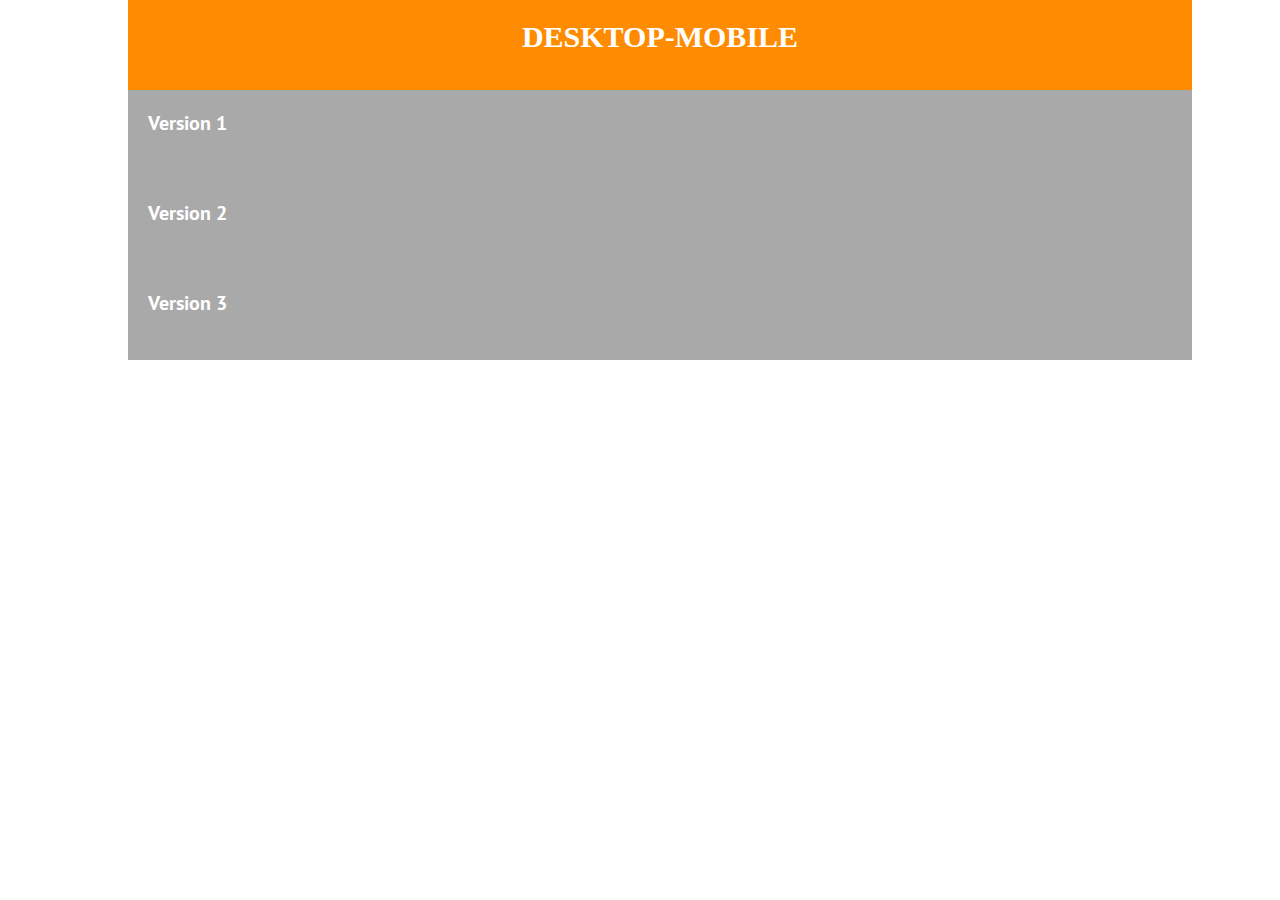
<file: index.html>
<!DOCTYPE html>
<html>
  <head>
    <meta charset="utf-8">
    <title>desktop-mobile</title>
    <link rel="stylesheet" href="css/main.css">
    <link href="https://fonts.googleapis.com/css?family=PT+Sans"
    rel="stylesheet">
  </head>

  <body>
      <h4>DESKTOP-MOBILE</h4>
      <div class="uno"><a href="views/version1/uno.html">Version 1</a></div>
      <div class="dos"><a href="views/version2/dos.html">Version 2</a></div>
      <div class="tres"><a href="views/version3/tres.html">Version 3</a></div>
  </body>
</html>
</file>
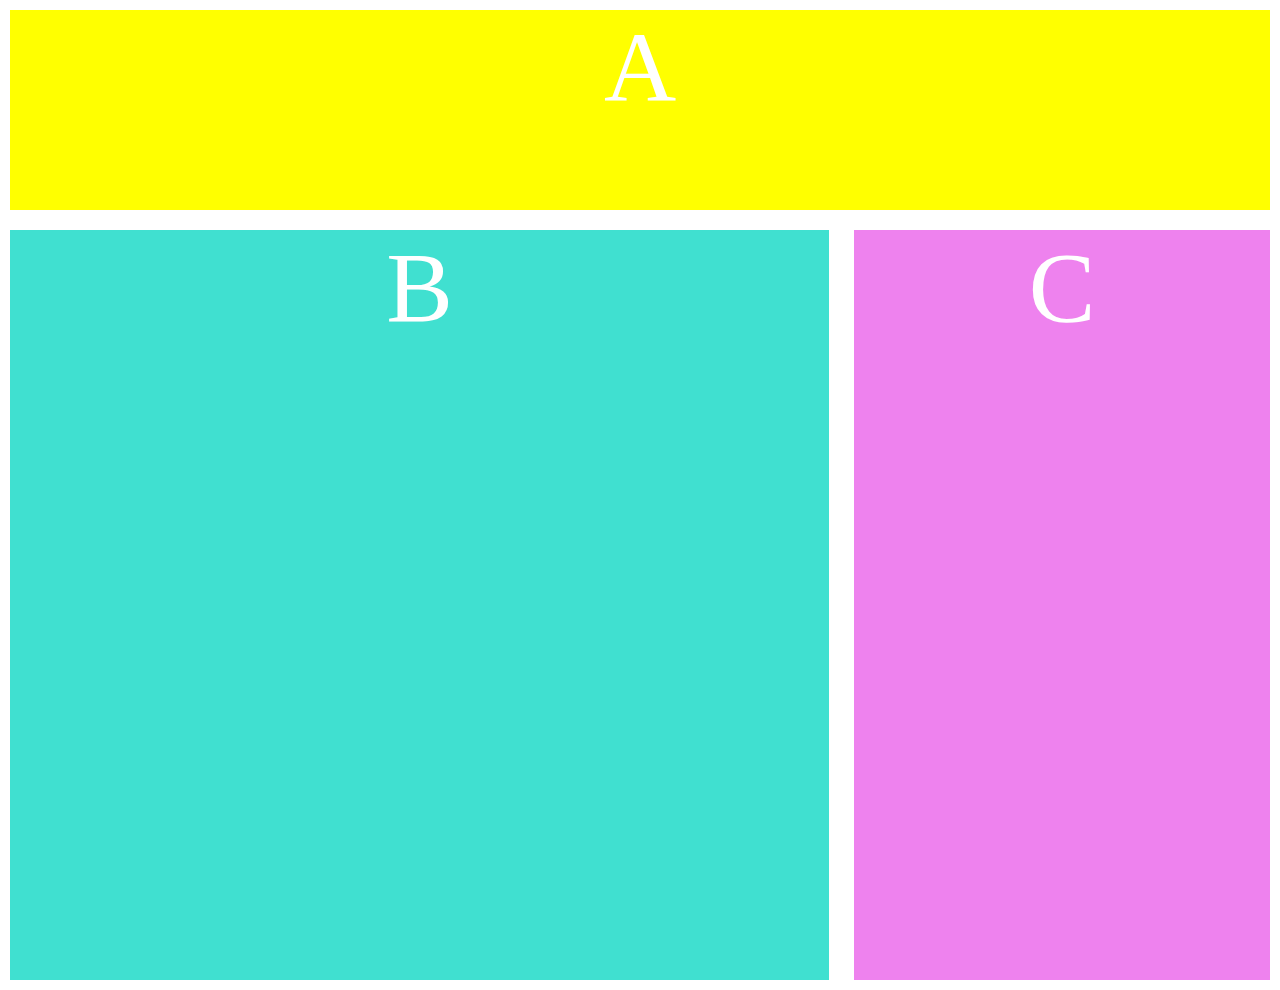
<file: views/version1/uno.html>
<!DOCTYPE html>
<html>
  <head>
    <meta charset="utf-8">
    <title>version 1</title>
    <link rel="stylesheet" href="css/uno.css">
    <meta name="viewport" content="width=device-width, user-scalable=no, initial-scale=1.0, maximum-scale=1.0, minimum-scale=1.0">
  </head>

  <body>
    <section class="container">
     <section class="a">A</section>
     <section class="b">B</section>
     <section class="c">C</section>
   </section>
  </body>
</html>
</file>
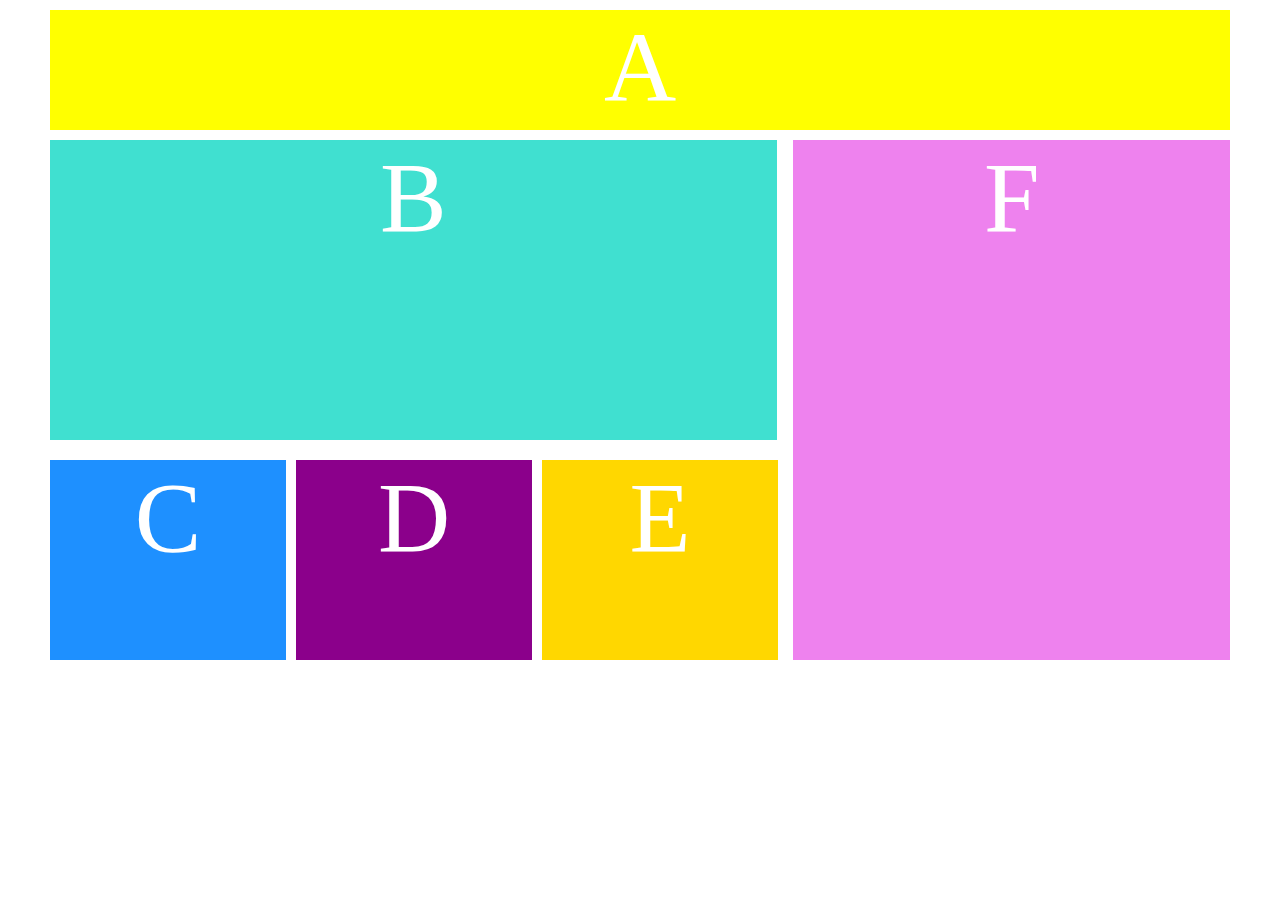
<file: views/version2/dos.html>
<!DOCTYPE html>
<html>
  <head>
    <meta charset="utf-8">
    <title>version 2</title>
    <link rel="stylesheet" href="css/dos.css">
    <meta name="viewport" content="width=device-width, user-scalable=no, initial-scale=1.0, maximum-scale=1.0, minimum-scale=1.0">
  </head>

  <body>
    <section class="container">
     <section class="a">A</section>
    <section class="box-left">
     <section class="b">B</section>
     <section class="box-little">
     <section class="c">C</section>
     <section class="d">D</section>
     <section class="e">E</section>
   </section>
 </section>
     <section class="f">F</section>
   </section>
  </body>
</html>
</file>
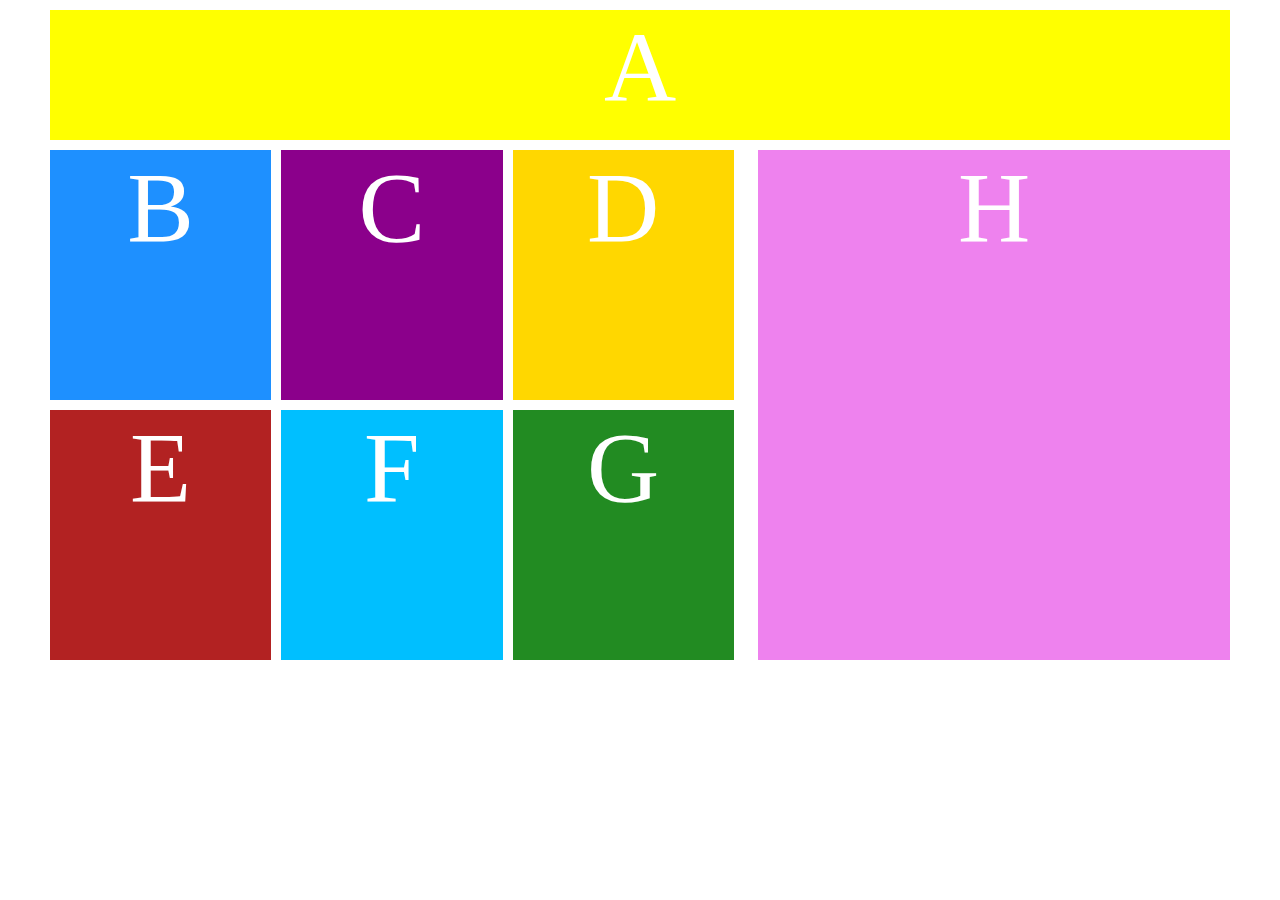
<file: views/version3/tres.html>
<!DOCTYPE html>
<html>
  <head>
    <meta charset="utf-8">
    <title>version 3</title>
    <link rel="stylesheet" href="css/tres.css">
    <meta name="viewport" content="width=device-width, user-scalable=no, initial-scale=1.0, maximum-scale=1.0, minimum-scale=1.0">
  </head>

  <body>
   <section class="container">
    <section class="a">A</section>

    <section class="small-boxes">
      <section class="box-top">
       <section class="b">B</section>
       <section class="c">C</section>
       <section class="d">D</section>
      </section>

      <section class="box-bottom">
       <section class="e">E</section>
       <section class="f">F</section>
       <section class="g">G</section>
      </section>
    </section>

    <section class="h">H</section>
   </section>
  </body>
</html>
</file>
<file: css/main.css>
*{
  margin: 0;
}


h4{
  background-color: #FF8C00;
  color: #FFFFFF;
  display: inline-block;
  font-size: 30px;
  font-weight: bold;
  height: 50px;
  margin-left: 10%;
  padding: 20px;
  text-align: center;
  text-shadow: 50px;
  width: 80%;
}


 a{
  color: #FFFFFF;
  text-decoration: none;
}

.uno{
  background-color: #A9A9A9;
  display: block;
  font-family: 'PT Sans', sans-serif;
  font-size: 20px;
  font-weight: bold;
  height: 50px;
  margin-left: 10%;
  padding: 20px;
  text-align: left;
  text-shadow: 50px;
  width: 80%;
}
.uno:hover{
  background-color: #FF8C00;
  color: #FFFFFF;
}

.dos{
  background-color: #A9A9A9;
  display: block;
  font-family: 'PT Sans', sans-serif;
  font-size: 20px;
  font-weight: bold;
  height: 50px;
  padding: 20px;
  margin-left: 10%;
  text-align: left;
  text-shadow: 50px;
  width: 80%;
  }
.dos:hover{
  background-color: #FF8C00;
  color: #FFFFFF;
}

.tres{
  background-color: #A9A9A9;
  display: block;
  font-family: 'PT Sans', sans-serif;
  font-size: 20px;
  font-weight: bold;
  height: 50px;
  margin-left: 10%;
  padding: 20px;
  text-align: left;
  text-shadow: 50px;
  width: 80%;
}
.tres:hover{
  background-color: #FF8C00;
  color: #FFFFFF;
}
</file>
<file: views/version1/css/uno.css>
*{
  box-sizing: border-box;
  margin: 0;
  padding: 0;
}

body{
  color: #FFFFFF;
  font-size: 100px;
  text-align: center;
}

/*
*desktop
*/
.container{
  margin: 0 auto;
  width: 1200px;
  overflow: hidden;
  padding: 10px 10px;
  width: 100%;
}

.a{
  background-color: #FFFF00;
  height: 200px;
  margin-bottom: 20px;
  width: 100%;
}

.b{
  background-color: #40E0D0;
  float: left;
  height: 750px;
  width: 65%;
}

.c{
 background-color: #EE82EE;
 float: right;
 height: 750px;
 width: 33%;
}

/*
*ipad
*/
@media all and (max-width: 768px) {
body{
  background-color: #000;
}

.a{
  height: 200px;
  width: 100%;
}

.b{
  height: 550px;
  margin-bottom: 20px;
  width: 100%;
}

.c{
  height: 200px;
  width: 100%;
 }
}

/*
*mobile
*/
@media all and (max-width: 375px) {
body{
  background-color: #000;
}

.a{
  width: 100%;
}

.b{
  height: 300px;
  margin-bottom: 20px;
  width: 100%;
}

.c{
  height: 100px;
  width: 100%;
 }
}
</file>
<file: views/version2/css/dos.css>
*{
  box-sizing: border-box;
  margin: 0;
  padding: 0;
 }

 body{
  color: #FFFFFF;
  font-size: 100px;
  text-align: center;
 }

/*
*desktop
*/
 .a{
  background-color: #FFFF00;
  height: 120px;
  margin-bottom: 10px;
  width: 100%;
 }

 .b{
  background-color: #40E0D0;
  float: left;
  height: 300px;
  margin-bottom: 10px;
  width: 77%;
 }

 .box-left{
  display: block;
  float: left;
  margin-bottom: 0 auto;
  width: 80%;
 }

 .box-little{
  margin-top: 10px;
  float: left;
  width: 100%;
 }

 .c{
  background-color: #1E90FF;
  float: left;
  height: 200px;
  width: 25%;
 }

 .container{
  margin: 0 auto;
  max-width: 1200px;
  overflow: hidden;
  padding: 10px 10px;
  width: 100%;
 }

 .d {
  background-color:	#8B008B;
  float: left;
  height: 200px;
  margin-left: 10px;
  width: 25%;
 }

 .e {
  background-color:	#FFD700;
  float: left;
  height: 200px;
  margin-left: 10px;
  width: 25%;
 }

 .f {
  background-color: #EE82EE;
  display: inline-block;
  float: right;
  height: 520px;
  margin-top: -520px;
  width: 37%;
 }

/*
*ipad
*/
@media all and (max-width: 768px) {

 body {
  background-color: #000;
 }

 .a {
  height: 150px;
  width: 100%;
 }

 .b {
  height: 450px;
  width: 100%
 }

 .box-left {
  width: 100%;
 }

 .box-little {
  width: 100%
 }

 .c {
  float: left;
  height: 200px;
  margin-left: 15px;
  width: 30%;
 }

 .d {
   height: 200px;
   margin-left: 15px;
   width: 30%;
 }

 .e {
   height: 200px;
   margin-left: 15px;
   width: 30%;
 }

 .f {
   height: 150px;
   margin-top: 20px;
   width: 100%;
 }
}

/*
*mobile
*/
@media all and (max-width: 414px){

 .b {
   height: 250px;
   width: 100%
 }

 .box-little {
   width: 100%
 }

 .c {
   float: left;
   height: 100px;
   margin-left: 25px;
   width: 25%;
 }

 .d {
   height: 100px;
   margin-left: 25px;
   width: 25%;
 }

 .e {
   height: 100px;
   margin-left: 25px;
   width: 25%;
 }
}
</file>
<file: views/version3/css/tres.css>
* {
   box-sizing: border-box;
   margin: 0;
   padding: 0;
 }

 body {
   color: #FFFFFF;
   font-size: 100px;
   text-align: center;
 }

/*
*desktop
*/
 .a {
   background-color: #FFFF00;
   height: 130px;
   margin-bottom: 10px;
   width: 100%;
 }

 .b {
   background-color: #1E90FF;
   float: left;
   height: 250px;
   width: 25%;
 }

 .box-bottom {
   width: 100%;
 }

 .c {
   background-color:	#8B008B;
   float: left;
   height: 250px;
   margin-left: 10px;
   width: 25%;
 }

 .container {
   margin: 0 auto;
   max-width: 1200px;
   overflow: hidden;
   padding: 10px 10px;
   width: 100%;
 }

 .d {
   background-color:	#FFD700;
   float: left;
   height: 250px;
   margin-left: 10px;
   width: 25%;
 }

 .e {
   background-color: 	#B22222;
   float: left;
   height: 250px;
   margin-top: 10px;
   width: 25%;
 }

 .f {
   background-color:	#00BFFF;
   float: left;
   height: 250px;
   margin-left: 10px;
   margin-top:10px;
   width: 25%;
 }

 .g {
   background-color:	#228B22;
   float: left;
   height: 250px;
   margin-left: 10px;
   margin-top: 10px;
   width: 25%;
 }

 .h {
   background-color: #EE82EE;
   display: inline-block;
   float: right;
   height: 510px;
   margin-top: -250px;
   width: 40%;
 }

 .small-boxes {
   width: 75%;
 }

/*
*ipad
*/
@media all and (max-width: 768px) {

 body {
   background-color: #000;
 }

 .a {
   margin-top: 10px;
   height: 250px;
   width: 100%;
 }

 .b {
   float: left;
   height: 200px;
   margin-left: 20px;
   width: 30%;
 }

 .box-bottom {
   width: 100%;
 }

 .c {
   float: left;
   height: 200px;
   margin-left: 20px;
   width: 30%;
 }

 .d {
   height: 200px;
   margin-left: 20px;
   width: 30%;
 }

 .e {
   height: 200px;
   margin-left: 20px;
   width: 30%;
 }

 .f {
   height: 200px;
   margin-left: 20px;
   width: 30%;
 }

 .g {
   height: 200px;
   margin-left: 20px;
   width: 30%;
 }

 .h {
   margin-top: 40px;
   height: 250px;
   width: 100%;
 }

.small-boxes {
   padding-top: 30px;
   width: 100%;
 }
}

/*
*mobile
*/
@media all and (max-width: 375px){

 .a {
   margin-top: 5px;
   height: 150px;
   width: 100%;
 }

 .b {
   height: 150px;
   margin-left: 10px;
   width: 30%;
 }

 .box-bottom {
   width: 100%;
 }

 .c {
   height: 150px;
   margin-left: 10px;
   width: 30%;
 }

 .d {
   height: 150px;
   margin-left: 10px;
   width: 30%;
 }

 .e {
   height: 150px;
   margin-left: 10px;
   width: 30%;
 }

 .f {
   height: 150px;
   margin-left: 10px;
   width: 30%;
 }

 .g {
   height: 150px;
   margin-left: 10px;
   width: 30%;
 }

 .h {
   margin-top: 20px;
   height: 150px;
   width: 100%;
 }

.small-boxes {
   padding-top: 10px;
   width: 100%;
 }
}
</file>
